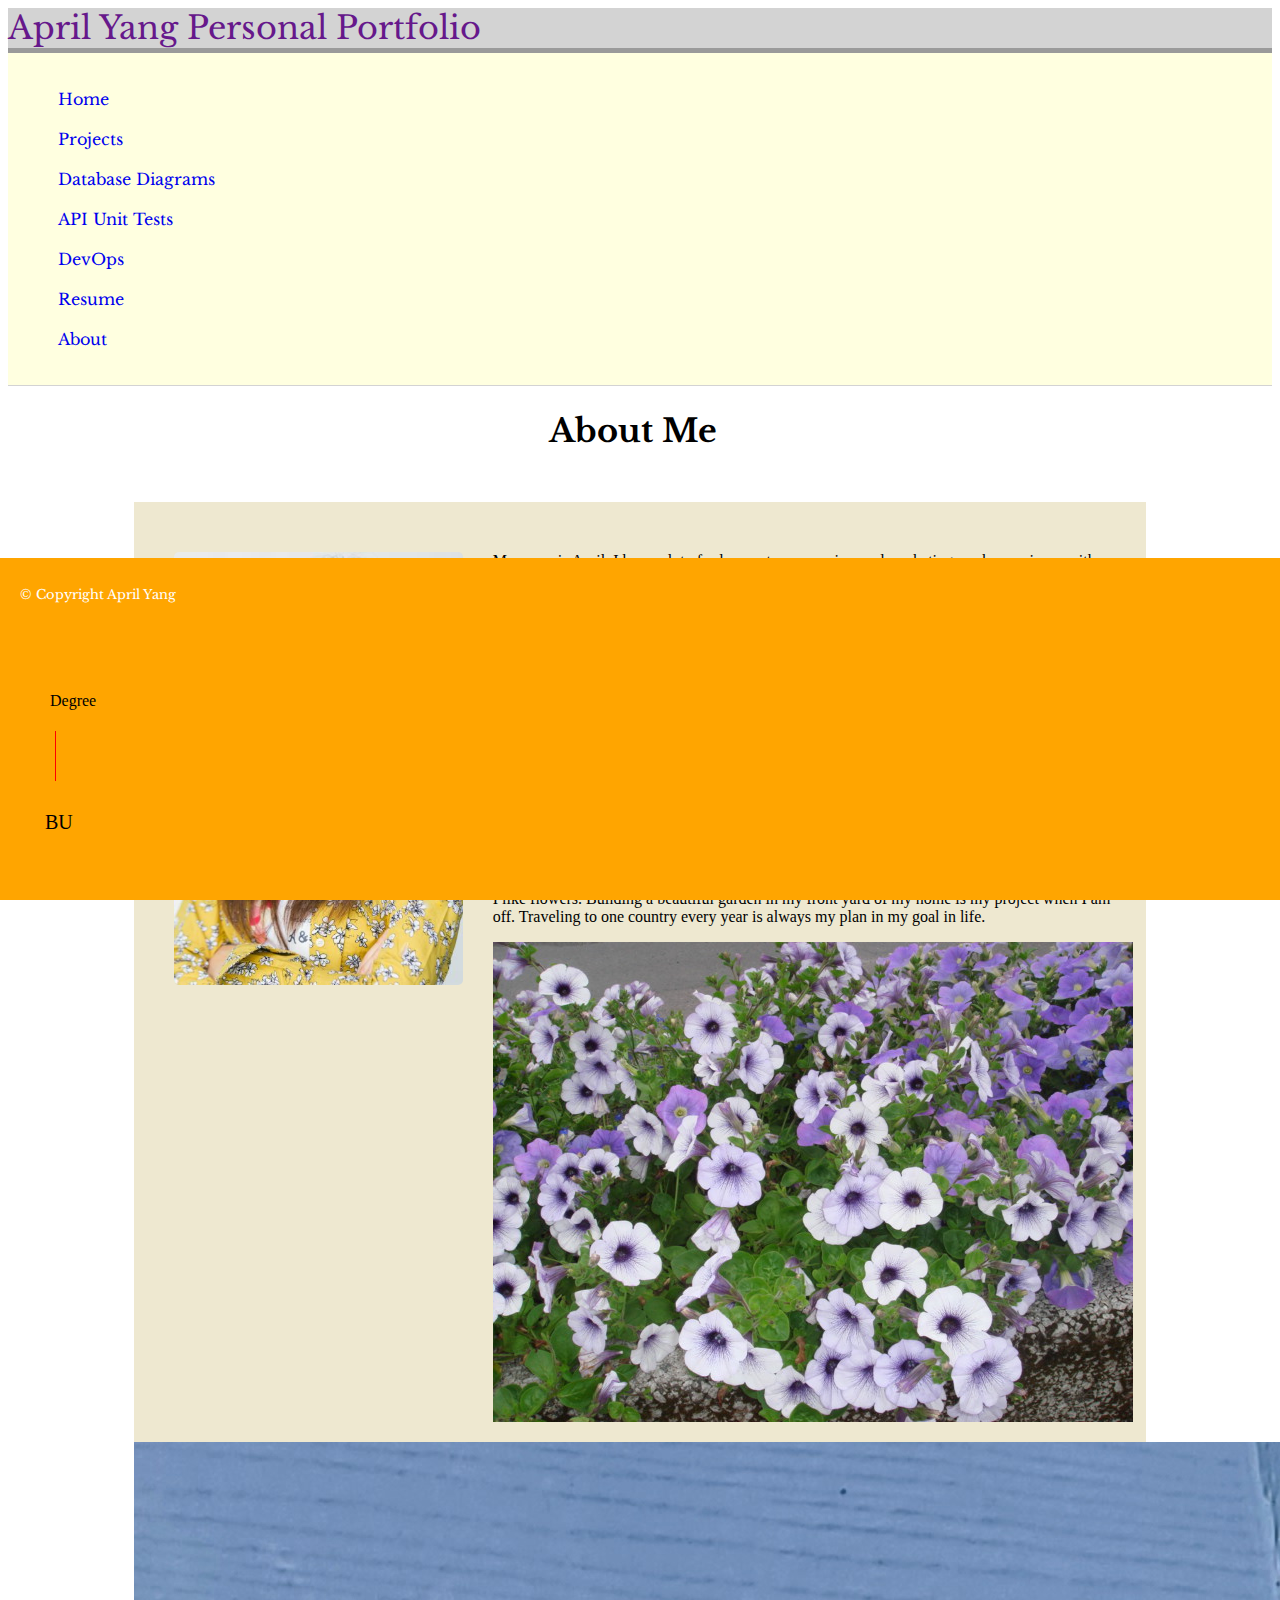
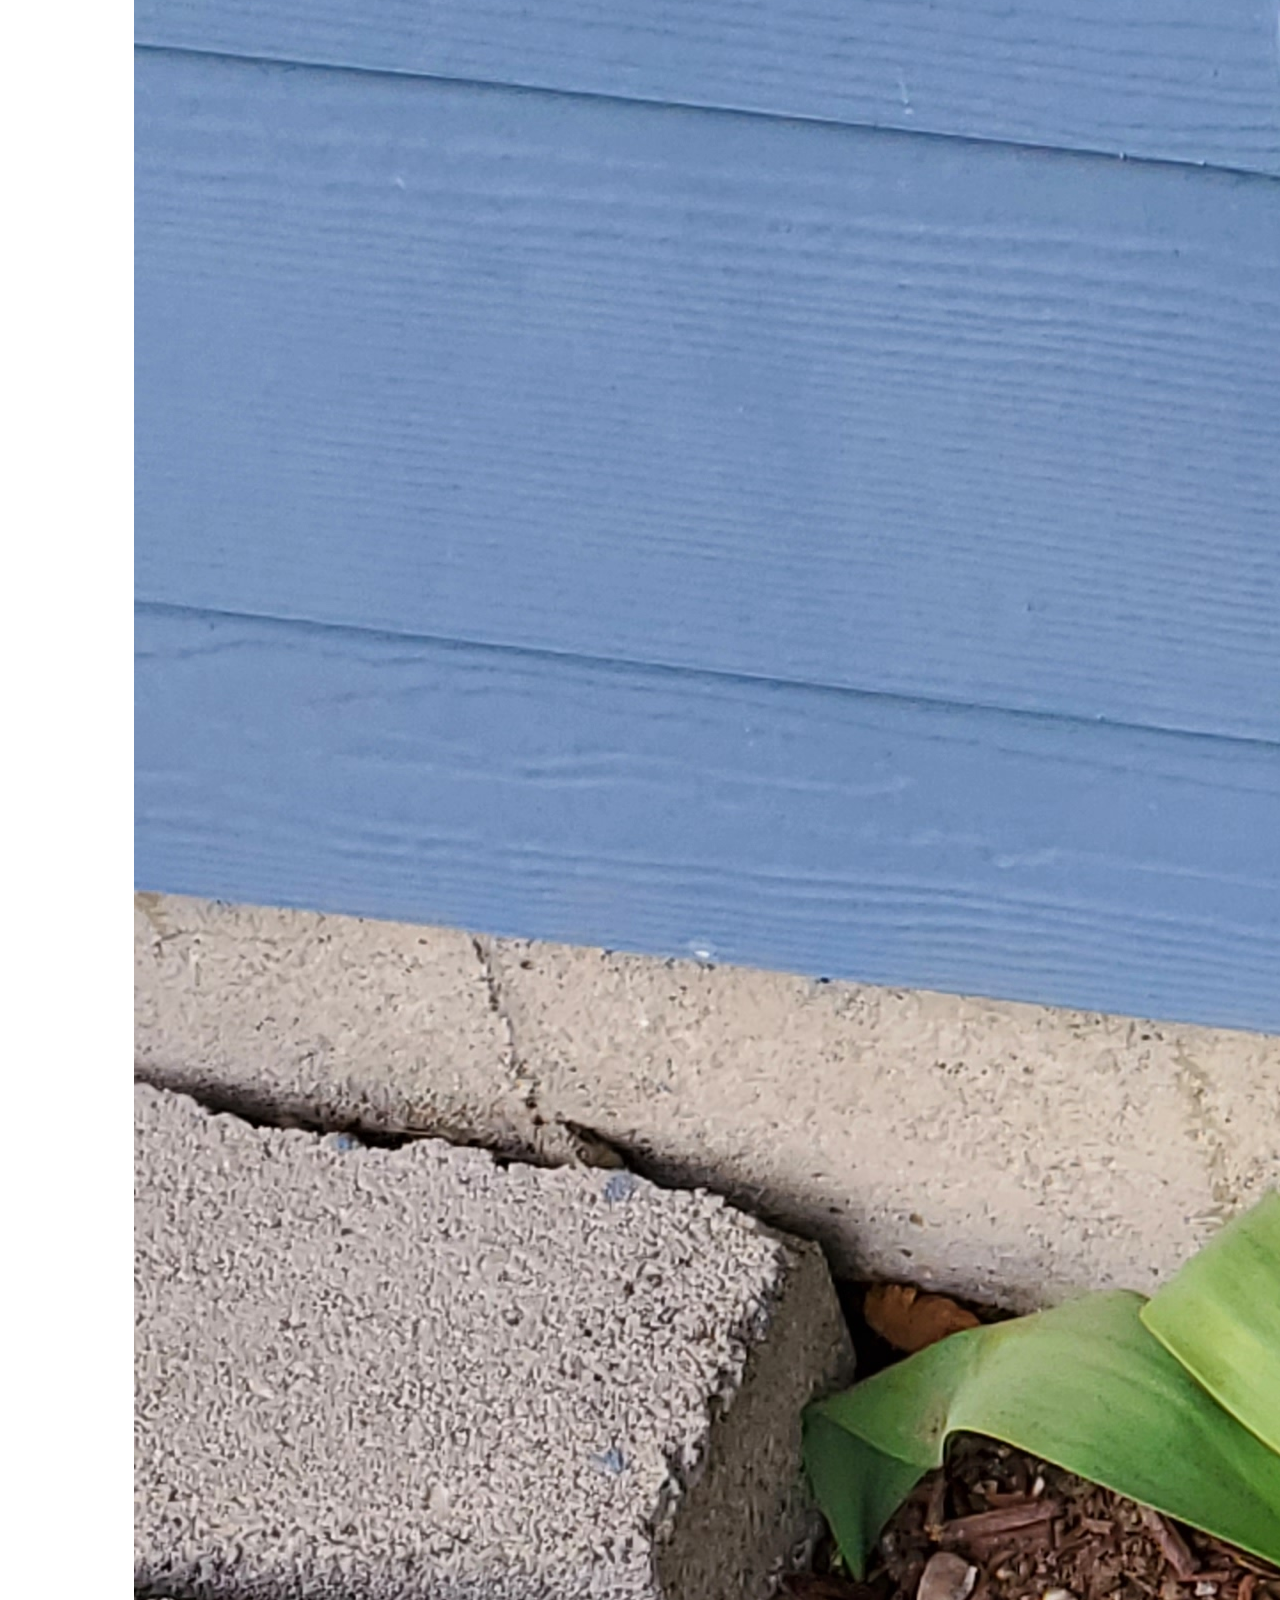
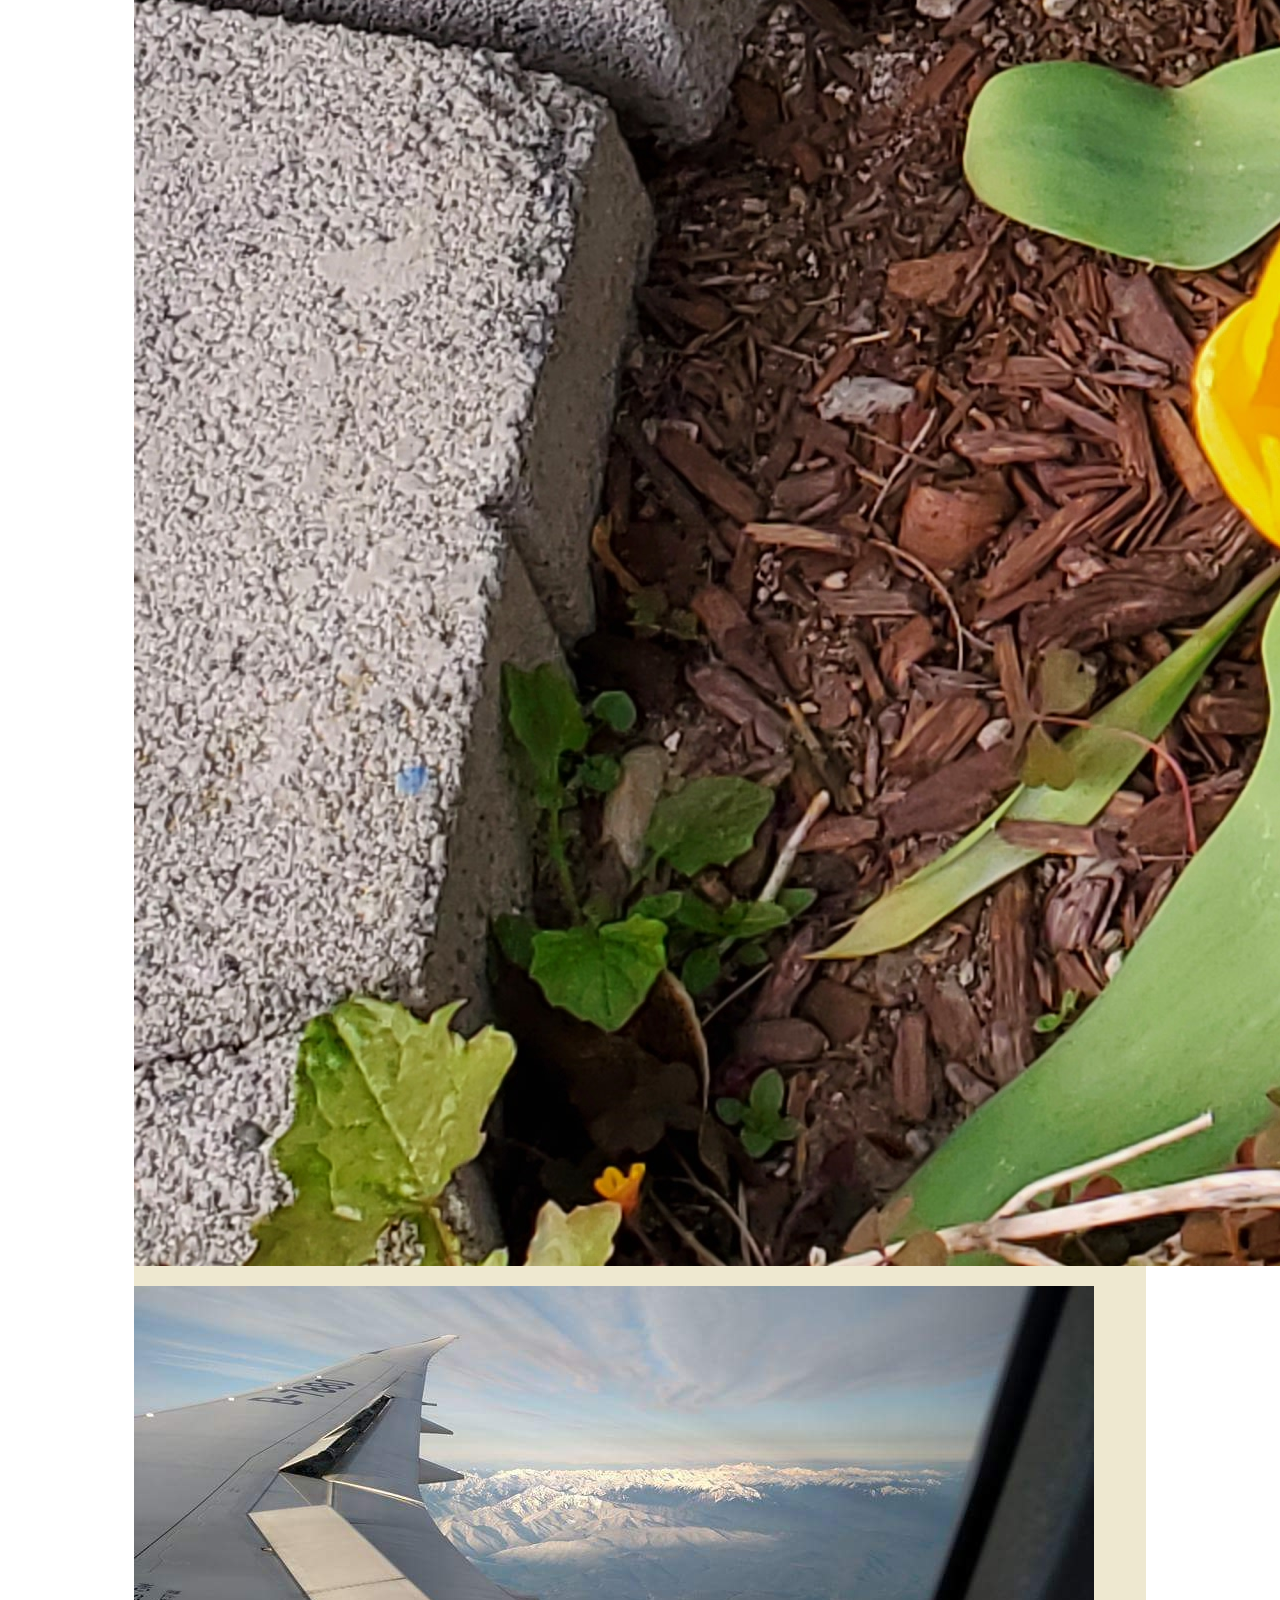
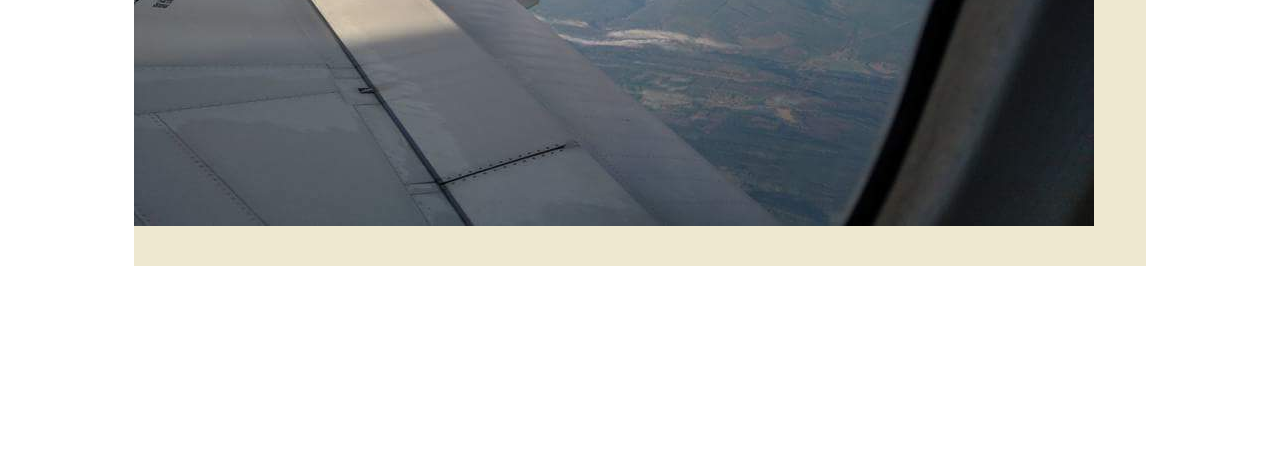
<file: about.html>
<!--
    Title: Personal Portfolio
    Author: April Yang
    Date: 07-04-2022
    Description: about.html
-->

<!DOCTYPE html>
<html lang="en">
  <head>
    <meta charset="UTF-8" />
    <meta http-equiv="X-UA-Compatible" content="IE=edge" />
    <meta name="viewport" content="width=device-width, initial-scale=1.0" />

    <!-- Bootstrap CSS only CDN-->
    <link
      href="https://cdn.jsdelivr.net/npm/bootstrap@5.2.0-beta1/dist/css/bootstrap.min.css"
      rel="stylesheet"
      integrity="sha384-0evHe/X+R7YkIZDRvuzKMRqM+OrBnVFBL6DOitfPri4tjfHxaWutUpFmBp4vmVor"
      crossorigin="anonymous"
    />

    <!-- Font-awesome CDN -->
    <link
      rel="stylesheet"
      href="https://cdnjs.cloudflare.com/ajax/libs/font-awesome/6.0.0-beta3/css/all.min.css"
      integrity="sha512-Fo3rlrZj/k7ujTnHg4CGR2D7kSs0v4LLanw2qksYuRlEzO+tcaEPQogQ0KaoGN26/zrn20ImR1DfuLWnOo7aBA=="
      crossorigin="anonymous"
      referrerpolicy="no-referrer"
    />
    <!-- Google font family link -->
    <link
      href="https://fonts.googleapis.com/css2?family=Libre+Baskerville:wght@700&display=swap"
      rel="stylesheet"
    />
    <link rel="stylesheet" href="./style.css" />
    <title>Personal Portfolio</title>

    <script src="./js/header.js"></script>
    <script src="./js/footer.js"></script>
  </head>

  <body>
    <header-component></header-component>

    <div class="container">
      <div class="resumeDiv">
        <h1 class="headerResume">About Me</h1>
        <span style="margin-left: 5px"
          ><a
            class="navLink footerLink"
            href="./assets/April-resume-2022.pdf"
            target="_blank"
            ><i class="fa-solid fa-file-lines"></i></a
        ></span>

        <!-- begin about card -->
        <div class="card cardAbout">
          <div class="row aboutMe">
            <div class="col-md-9">
              <p class="p1">
                <img
                  class="aprilimg img-thumbnail"
                  src="./images/april-picture.jpg"
                  alt="April Yang"
                />
                My name is April. I have a lot of sales, customer service, and
                marketing work experience with my priviouse and current jobs
                both in China and America. My work experiences have taught me to
                ask questions and pay attention to detail, as these are really
                important for people to succeed in their career.
              </p>
              <p class="p1">
                Humility, teamwork, and curiosity are my strengths in both my
                professional and educational career. I believe that everyone
                around me could be my teacher/mentor in my life and career.
              </p>
              <p class="p1">
                Good collaboration and a good relationship with colleagues can
                make us more efficient and productive during our daily work.
              </p>
              <p class="p1">
                Currently, I am pursuing my bachelor degree in Web Development
                at Bellevue University. I am motivating myself to learn computer
                coding skills because there are more job opportunities in this
                job field, and my interest and curiosity brought me into this
                field. I love to keep my skills up to date in order to better
                fit this new tech world.
              </p>
              <p class="p1">
                Today, as we know, more and more people love/need to use the web
                or mobile applications to do more things at their convenience.
                Therefore, my goals in my future tech career are to help
                companies to create and develop easy-to-use applications based
                on company and user’s needs in order to build an online channel
                for both sides to efficiently interact and communicate 24/7.
              </p>
              <p class="p1">
                I like flowers. Building a beautiful garden in my front yard of my home is my project when I am off. Traveling to one country every year is always my plan in my goal in life.
              </p>
            </div>
            <div class="col-md-2 col2">
              <p>
              <img
                class="img-thumbnail"
                class=""
                src="./images/purple-flower.JPG"
                alt="purple flower"
              />
            </p>
            <p>
              <img
                class="img-thumbnail"
                class=""
                src="./images/yellow-flower.jpg"
                alt="yellow flower"
              />
            </p>
            <p>
              <img
                class="img-thumbnail"
                class=""
                src="./images/fly.jpg"
                alt="fly"
              />
            </p>
          </div>
          <div class="col-md-1"></div>
          <!-- end card -->
        </div>
      </div>
    </div>
    <div class="footerDiv">
      <!-- Footer web part -->
      <footer-component></footer-component>
    </div>
  </body>
</html>
</file>
<file: style.css>
/* 
    Title: Personal Portfolio
    Author: April Yang
    Date: 07-04-2022
    Description: style.css
 */

/* styling for nav */

.navbar{
background-color:lightgray;

}

.navbar>.container-fluid {
justify-content: center;

}

.nav-div{
border-bottom: solid 1px lightgray;
   
padding-top:5px;
padding-bottom:5px;
background-color: lightyellow;
}


.navbar-brand {
    padding-top: 20px;
    padding-bottom: 20px;
     font-family: "Libre Baskerville", serif;
     color:#66188B;
     font-size: xx-large;
     margin: 0px;
}

.listNavbar{

padding-right:20px;
padding-top:5px;
padding-bottom:5px;
font-family: "Libre Baskerville", serif;

}

.navLink{

     padding: 5px 5px;
     text-decoration: none;
    

}

.navLink:hover {
    background-color: orange;
    border-radius: 5px;
}

.nav-item{
        padding: 5px 5px;
        display: flex;
        align-items: center;
}

.nav{
justify-content: flex-end;

}

hr{
margin-top: 0px;
margin-bottom: 0px;
border-width: 5px 0px 0px;
color:orange;
opacity:100%;

}

/* Styling for footer */

footer {
  position: fixed;
  bottom: 0;
  left: 0;
  width: 100%;
  background-color: orange;
  padding-top:5px;
padding-bottom:5px;
}

.footerDiv{
 margin-top:200px

}

.copyRight{
  font-family: "Libre Baskerville", serif;
  color:white;
  font-size:small;
  padding-left:20px;
  padding-top: 10px;

}

.footerRow {

    align-items: center;

}

.footerLink{
color:black;
font-size:40px;

}

.footerBU{
font-size:20px;
font-weight:400;
align-items: center;
margin-bottom:0px;
}

.vl {
border-right:1px solid red; height:10px;
display:flex;
height:40px;
padding: 5px 5px;
align-items: center;
}

/* Styling for landing page card with list */

.itemContainer{
 width: 80%;
 margin-top: 40px;
}

.itemBackground{
background-color: #EEE8D0;
font-family: 'Edu SA Beginner', cursive;
color: var(--bs-link-color);
font-weight: 600;

}

.list-group-item{
    background-color: #EEE8D0;
    font-family: 'Edu SA Beginner', cursive;
   font-weight: 500;
}


.studyImg{
  border-radius: 5%;

}


.cardList{
    width: 30rem;
    margin-left: auto;
    margin-right: auto;
    margin-top: 30px;
    /* margin-bottom: 150px; */
    text-align: center;
}

/* styling for projects page  */
.card-content{
margin-top:50px;

}

.headerProjects{
    font-family: "Libre Baskerville", serif;
    text-align: center;
    margin-top:25px;
   
}

.gridImg{
    width: 285px; 
    height: 200px;
}

.headerResume{
    font-family: "Libre Baskerville", serif;
    text-align: center;
    margin-top:25px;
    display: inline-flex;
}

.card-header{
  text-align: center;
  background-color: #EEE8D0;
   font-family: 'Edu SA Beginner', cursive;
   font-weight: 400;
   
}

.card-header-link{
text-decoration: none;
}

.card-footer{
text-align: center;
background-color: #EEE8D0;
 font-family: 'Edu SA Beginner', cursive;
   font-weight: 400;
}

.diagramImg{
width: 285px;
height:200px;


}

/* styling for resume page */
.resumeDiv{
  text-align: center;
  width: 80%;
  margin: auto;

}

.resumeP{
    padding-left: 10px;
    padding-right: 10px;
    text-align: center;

}


.aprilimg {
  float: left;
    margin-right: 30px;
    margin-bottom: 5px;
    width: 30%;
    height: auto;
    border-radius: 5px;
   
}

.flowerimg{
float: right;
  margin-right: 20px;
  width: 150%;
  height: auto;
  border-radius: 5px;
  margin-bottom: 480px;

}

.col2{
    padding:0px;
}

.cardAbout{
  

    margin-left: auto;
    margin-right: auto;
    margin-top: 30px;
    text-align: left;
    padding-bottom: 20px;
    background-color: #EEE8D0;
    padding-top: 40px;
}

.p1{
       padding-top: 10px;
    padding-left: 40px;
    margin: 0px;
    padding-right: 10px;
}


/* Styling resume page */
.cardResume{

    margin-left: auto;
    margin-right: auto;
    margin-top: 30px;
   background-color: #EEE8D0;
    text-align: left;
    padding:20px 50px 20px 50px;

}

.nameH1{
    text-align: center;

}

.card-subtitle{
text-align: center;
margin-bottom: 10px;
}

.workDiv{
    text-align: center;
    margin-bottom: 5px;
}

.highlight{
   padding-left: 5px;
    padding-right: 5px; 
    color: red;
}

.workInfo{
margin-bottom: 5px;

}

.workUl{
margin-bottom: 0px;

}


/* new resume */
.listContactInfo {
  list-style-type: none;
  margin: 0;
  padding: 0;
  text-align:left;
  padding-left: 50px;
  color:white;
  text-decoration:none;
}

.listContactInfo {
  /* float: left; */
  padding: 10px;
  text-align: center;
  color: white;
  text-decoration: none;
}

.listEducation {
  color: black;
}

.listSkills{
  color: #ffa500;
}

.listWorkEx {
 
  color: black;
  margin-right: 50px;

  
}
</file>
